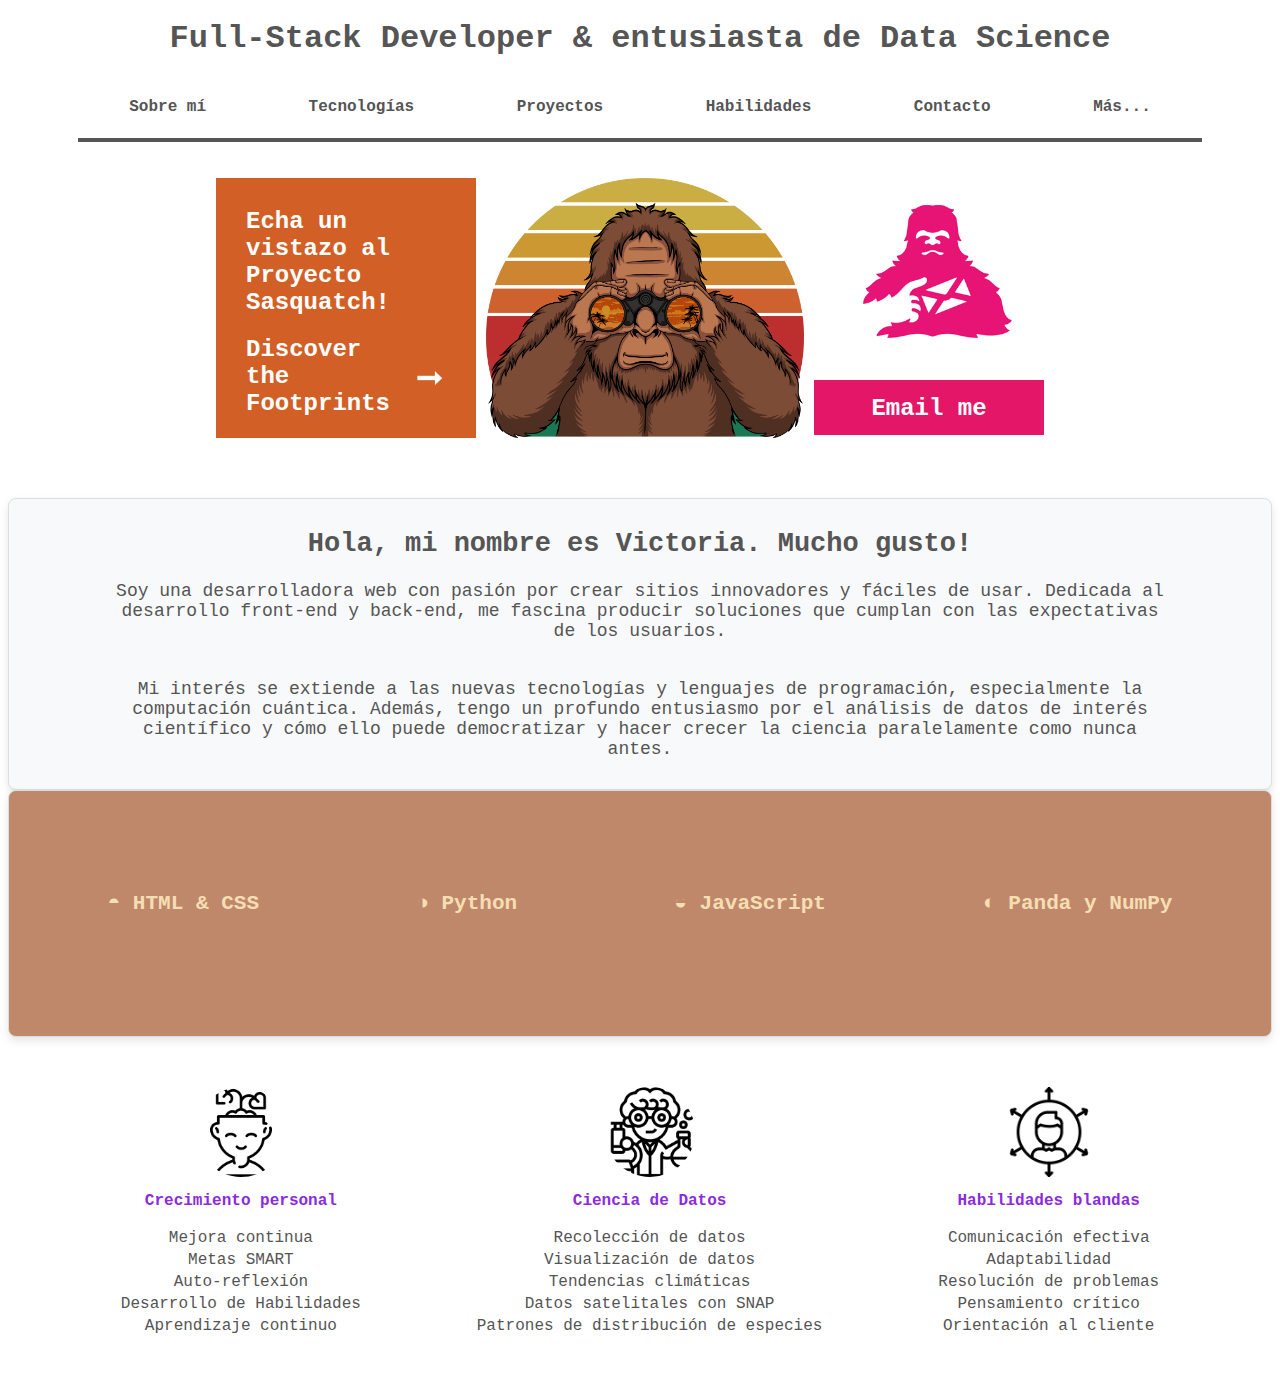
<file: index.html>
<!DOCTYPE html>
<html lang="es">
    <head>
        <meta charset="UTF-8">
        <meta http-equiv="X-UA-Compatible" content="IE=edge">
        <meta name="viewport" content="width=device-width, initial-scale=1.0">
        <title>Portafolio</title>
        <link rel="preconnect" href="https://fonts.googleapis.com">
        <link rel="preconnect" href="https://fonts.gstatic.com" crossorigin>
        <link rel="stylesheet" href="./css/styles.css">
        <script defer src="js/script.js"></script>
    </head>
    <body>
        <header>
            <h1>Full-Stack Developer & entusiasta de Data Science</h1>
        </header>
  
        <nav>
            <h4><a class="nav-link" href="#about-me">Sobre mí</a></h4>
            <h4><a class="nav-link" href="#container-tecnologias">Tecnologías</a></h4>
            <h4><a class="nav-link" href="#proyects">Proyectos</a></h4>
            <h4><a class="nav-link" href="#habilidades">Habilidades</a></h4>
            <h4><a class="nav-link" href="#contacto">Contacto</a></h4>
            <h4><a href="#">Más...</a></h4>
        </nav>

        <main>
            <div class="mainTitle">
                <br><br>

            </div>
            <div class="contenedor-main">
                <div id="contenedorIzq">
                    <!-- main: izquierda -->
                    <div class="cuadroIzq">
                        <h2>Echa un vistazo al Proyecto Sasquatch!
                        </h2>
                        <div id="subcontenedorIzq">
                            <h2>Discover the Footprints</h2> 
                            <img id="flecha" src="./images/assets/arrow-light.png" alt="flecha">
                        </div>
                    </div>
                    <div id="proyects" class="cuadroInteractivo">
                      <a href="https://github.com/Vikpezoa/Proyecto_Sasquatch.git" class="text-white"><img src="./images/Sasquatch.png" class="interactiva" onmouseover="pasarImagen('./images/big.png')" onmouseout="regresarImagen('./images/Sasquatch.png')" alt="sasquatch"></a>
                    </div>
                </div>
                <!-- main: derecha -->
                <div class="contenedorDer">
                    <div class="cuadroSupDer">
                        <img src="./images/mail.png" alt="mail">
                    </div>
                    <div id="contacto" class="cuadroInfDer">
                        <h2><a href="./mail.html" class="text-white">Email me</a></h2>
                    </div>
                </div>  
            </div>
        </main> 

        <div id="about-me">
          <div>
            <h2>Hola, mi nombre es <strong>Victoria</strong>. Mucho gusto!</h2>
          </div>
          <div>
            <p>Soy una desarrolladora web con pasión por crear sitios innovadores y fáciles de usar. Dedicada al desarrollo front-end y back-end, me fascina producir soluciones que cumplan con las expectativas de los usuarios.</p>
            <br>Mi interés se extiende a las nuevas tecnologías y lenguajes de programación, especialmente la computación cuántica. Además, tengo un profundo entusiasmo por el análisis de datos de interés científico y cómo ello puede democratizar y hacer crecer la ciencia paralelamente como nunca antes.
        </div>
      </div>

      <div id="container-tecnologias">
        <div class="containers">
          <div>
            <h3>◓ HTML & CSS</h3>
          </div>
          <div>
            <h3>◑ Python</h3>
          </div>
          <div>
            <h3>◒ JavaScript</h3>
          </div>
          <div>
            <h3>◐ Panda y NumPy</h3>
          </div>

        </div>   
      </div>
  
        <footer id="habilidades">
          <div class="footer div">
            <img src="./images/self-growth.png" alt="autodesarrollo">
            <h3 class="text-blueviolet">Crecimiento personal</h3>
            <table>
              <tbody>
                <tr>
                  <td>Mejora continua</td>
                </tr>
                <tr>
                  <td>Metas SMART</td>
                </tr>
                <tr>
                  <td>Auto-reflexión</td>
                </tr>
                <tr>
                  <td>Desarrollo de Habilidades</td>
                </tr>
                <tr>
                  <td>Aprendizaje continuo</td>
                </tr>
              </tbody>
            </table>                  
          </div> 
          <div class="footer div">
            <img src="./images/science.png" alt="ciencia-datos">
            <h3 class="text-blueviolet">Ciencia de Datos</h3>
            <table>
              <tbody>
                <tr>
                  <td>Recolección de datos</td>
                </tr>
                <tr>
                  <td>Visualización de datos</td>
                </tr>
                <tr>
                  <td>Tendencias climáticas</td>
                </tr>
                <tr>
                  <td>Datos satelitales con SNAP</td>
                </tr>
                <tr>
                  <td>Patrones de distribución de especies</td>
                </tr>
              </tbody>
            </table>                  
          </div>
          <div class="footer div">
            <img src="./images/soft.png" alt="Habilidades-blandas">
            <h3 class="text-blueviolet">Habilidades blandas</h3>
            <table>
             <tbody>
              <tr>
                <td>Comunicación efectiva</td>
              </tr>
              <tr>
                <td>Adaptabilidad</td>
              </tr>
              <tr>
                <td>Resolución de problemas</td>
              </tr>
              <tr>
                <td>Pensamiento crítico</td>
              </tr>
              <tr>
                <td>Orientación al cliente</td>
              </tr>
              </tbody>
            </table>
          </div>   
        </footer> 
    </body>
</html>
</file>
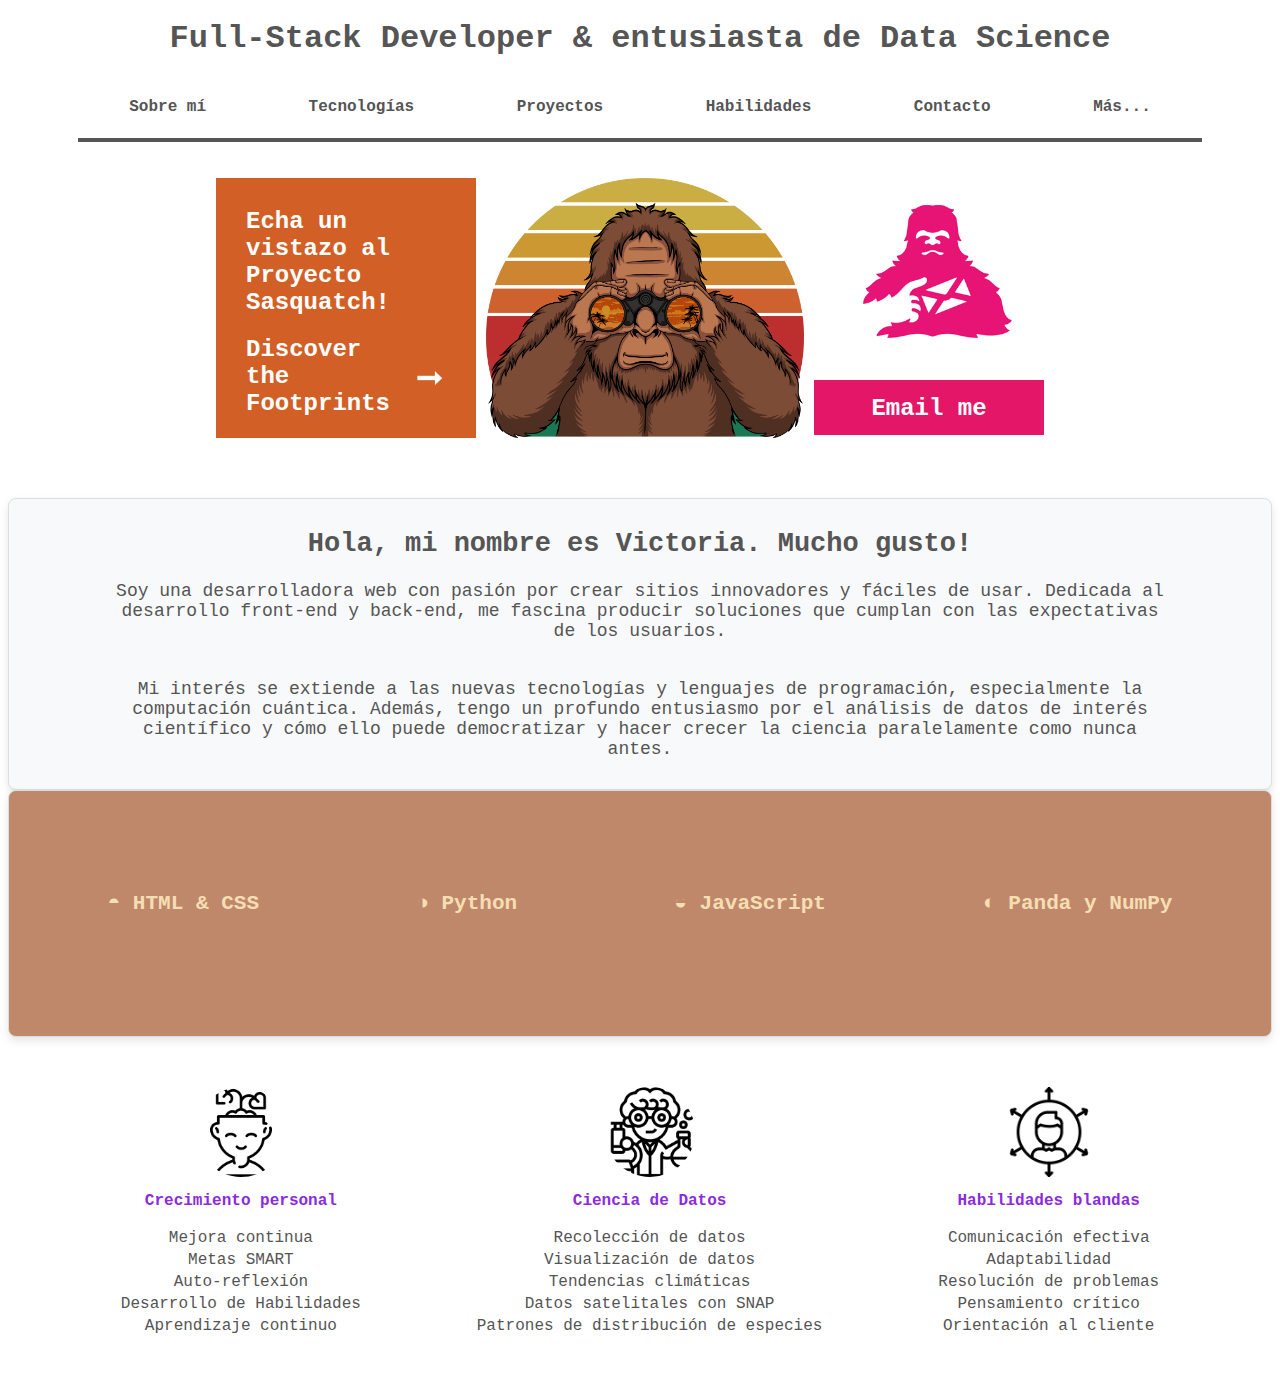
<file: Prueba final Módulo 2/index.html>
<!DOCTYPE html>
<html lang="es">
    <head>
        <meta charset="UTF-8">
        <meta http-equiv="X-UA-Compatible" content="IE=edge">
        <meta name="viewport" content="width=device-width, initial-scale=1.0">
        <title>Portafolio</title>
        <link rel="preconnect" href="https://fonts.googleapis.com">
        <link rel="preconnect" href="https://fonts.gstatic.com" crossorigin>
        <link rel="stylesheet" href="./css/styles.css">
        <script defer src="js/script.js"></script>
    </head>
    <body>
        <header>
            <h1>Full-Stack Developer & entusiasta de Data Science</h1>
        </header>
  
        <nav>
            <h4><a class="nav-link" href="#about-me">Sobre mí</a></h4>
            <h4><a class="nav-link" href="#container-tecnologias">Tecnologías</a></h4>
            <h4><a class="nav-link" href="#proyects">Proyectos</a></h4>
            <h4><a class="nav-link" href="#habilidades">Habilidades</a></h4>
            <h4><a class="nav-link" href="#contacto">Contacto</a></h4>
            <h4><a href="#">Más...</a></h4>
        </nav>

        <main>
            <div class="mainTitle">
                <br><br>

            </div>
            <div class="contenedor-main">
                <div id="contenedorIzq">
                    <!-- main: izquierda -->
                    <div class="cuadroIzq">
                        <h2>Echa un vistazo al Proyecto Sasquatch!
                        </h2>
                        <div id="subcontenedorIzq">
                            <h2>Discover the Footprints</h2> 
                            <img id="flecha" src="./images/assets/arrow-light.png" alt="flecha">
                        </div>
                    </div>
                    <div id="proyects" class="cuadroInteractivo">
                      <a href="https://github.com/Vikpezoa/Proyecto_Sasquatch.git" class="text-white"><img src="./images/Sasquatch.png" class="interactiva" onmouseover="pasarImagen('./images/big.png')" onmouseout="regresarImagen('./images/Sasquatch.png')" alt="sasquatch"></a>
                    </div>
                </div>
                <!-- main: derecha -->
                <div class="contenedorDer">
                    <div class="cuadroSupDer">
                        <img src="./images/mail.png" alt="mail">
                    </div>
                    <div id="contacto" class="cuadroInfDer">
                        <h2><a href="./mail.html" class="text-white">Email me</a></h2>
                    </div>
                </div>  
            </div>
        </main> 

        <div id="about-me">
          <div>
            <h2>Hola, mi nombre es <strong>Victoria</strong>. Mucho gusto!</h2>
          </div>
          <div>
            <p>Soy una desarrolladora web con pasión por crear sitios innovadores y fáciles de usar. Dedicada al desarrollo front-end y back-end, me fascina producir soluciones que cumplan con las expectativas de los usuarios.</p>
            <br>Mi interés se extiende a las nuevas tecnologías y lenguajes de programación, especialmente la computación cuántica. Además, tengo un profundo entusiasmo por el análisis de datos de interés científico y cómo ello puede democratizar y hacer crecer la ciencia paralelamente como nunca antes.
        </div>
      </div>

      <div id="container-tecnologias">
        <div class="containers">
          <div>
            <h3>◓ HTML & CSS</h3>
          </div>
          <div>
            <h3>◑ Python</h3>
          </div>
          <div>
            <h3>◒ JavaScript</h3>
          </div>
          <div>
            <h3>◐ Panda y NumPy</h3>
          </div>

        </div>   
      </div>
  
        <footer id="habilidades">
          <div class="footer div">
            <img src="./images/self-growth.png" alt="autodesarrollo">
            <h3 class="text-blueviolet">Crecimiento personal</h3>
            <table>
              <tbody>
                <tr>
                  <td>Mejora continua</td>
                </tr>
                <tr>
                  <td>Metas SMART</td>
                </tr>
                <tr>
                  <td>Auto-reflexión</td>
                </tr>
                <tr>
                  <td>Desarrollo de Habilidades</td>
                </tr>
                <tr>
                  <td>Aprendizaje continuo</td>
                </tr>
              </tbody>
            </table>                  
          </div> 
          <div class="footer div">
            <img src="./images/science.png" alt="ciencia-datos">
            <h3 class="text-blueviolet">Ciencia de Datos</h3>
            <table>
              <tbody>
                <tr>
                  <td>Recolección de datos</td>
                </tr>
                <tr>
                  <td>Visualización de datos</td>
                </tr>
                <tr>
                  <td>Tendencias climáticas</td>
                </tr>
                <tr>
                  <td>Datos satelitales con SNAP</td>
                </tr>
                <tr>
                  <td>Patrones de distribución de especies</td>
                </tr>
              </tbody>
            </table>                  
          </div>
          <div class="footer div">
            <img src="./images/soft.png" alt="Habilidades-blandas">
            <h3 class="text-blueviolet">Habilidades blandas</h3>
            <table>
             <tbody>
              <tr>
                <td>Comunicación efectiva</td>
              </tr>
              <tr>
                <td>Adaptabilidad</td>
              </tr>
              <tr>
                <td>Resolución de problemas</td>
              </tr>
              <tr>
                <td>Pensamiento crítico</td>
              </tr>
              <tr>
                <td>Orientación al cliente</td>
              </tr>
              </tbody>
            </table>
          </div>   
        </footer> 
    </body>
</html>
</file>
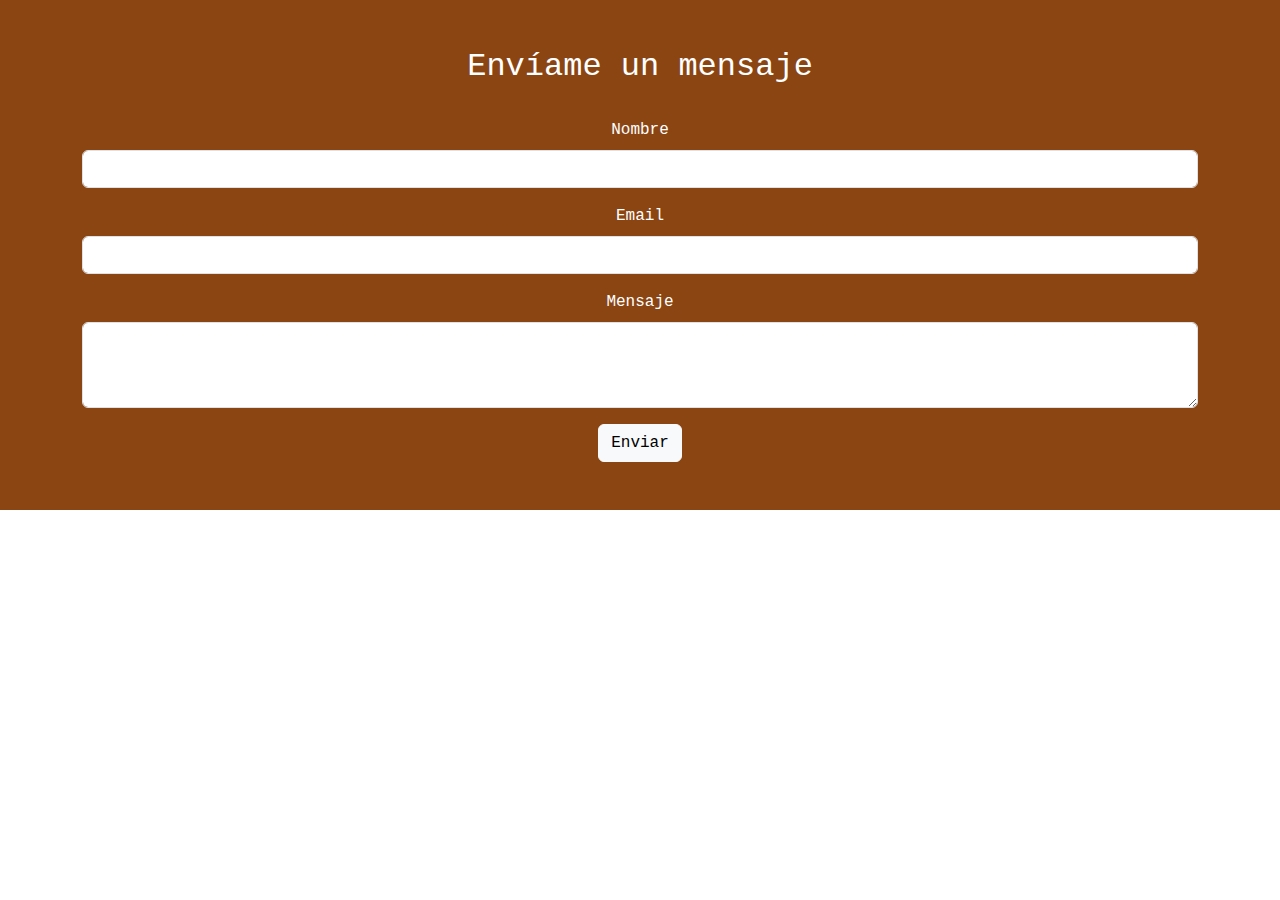
<file: mail.html>
<!DOCTYPE html>
<html lang="es">
    <head>
        <meta charset="UTF-8">
        <meta http-equiv="X-UA-Compatible" content="IE=edge">
        <meta name="viewport" content="width=device-width, initial-scale=1.0">
        <title>Portafolio</title>
        <link href="https://cdn.jsdelivr.net/npm/bootstrap@5.3.2/dist/css/bootstrap.min.css" rel="stylesheet">
        <link rel="stylesheet" href="./css/styles.css">
        <link rel="preconnect" href="https://fonts.googleapis.com">
        <link rel="preconnect" href="https://fonts.gstatic.com" crossorigin>
        <link href="https://fonts.googleapis.com/css2?family=PT+Sans:wght@700&family=Raleway:wght@300&display=swap" rel="stylesheet">
        <script defer src="js/script.js"></script>
    </head>
    <body style="font-family: 'Courier New', Courier, monospace;">
        <section id="contact" class="py-5" style="background-color: #8B4513; color: white;">
            <div class="container">
                <h2 class="text-center">Envíame un mensaje</h2><br>
                <form id="contact-form" class="text-center">
                    <div class="mb-3">
                        <label for="name" class="form-label">Nombre</label>
                        <input type="text" class="form-control" id="name" required>
                    </div>
                    <div class="mb-3">
                        <label for="email" class="form-label">Email</label>
                        <input type="email" class="form-control" id="email" required>
                    </div>
                    <div class="mb-3">
                        <label for="message" class="form-label">Mensaje</label>
                        <textarea class="form-control" id="message" rows="3" required></textarea>
                    </div>
                    <button type="submit" class="btn btn-light">Enviar</button>
                </form>
            </div>
        </section>
</file>
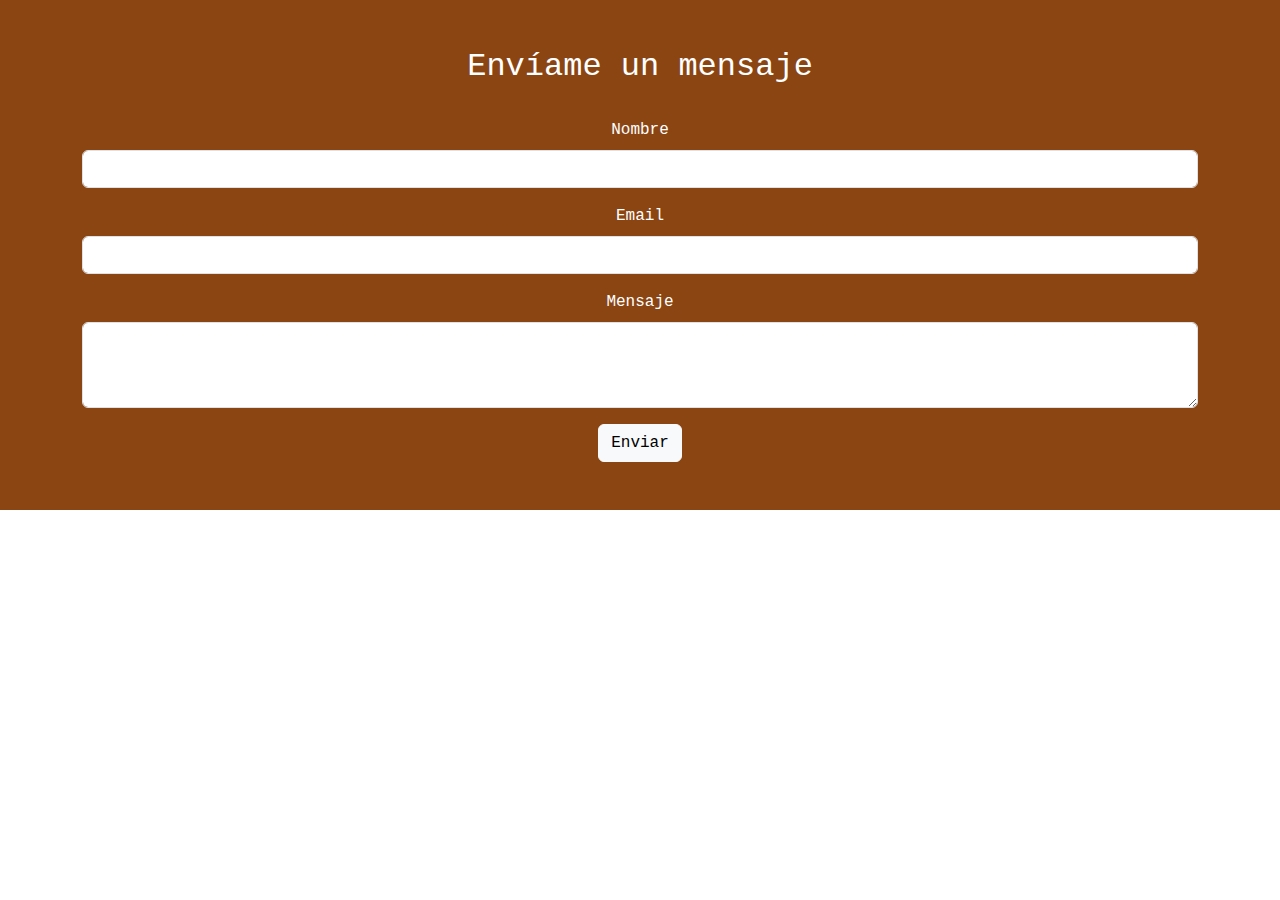
<file: Prueba final Módulo 2/mail.html>
<!DOCTYPE html>
<html lang="es">
    <head>
        <meta charset="UTF-8">
        <meta http-equiv="X-UA-Compatible" content="IE=edge">
        <meta name="viewport" content="width=device-width, initial-scale=1.0">
        <title>Portafolio</title>
        <link href="https://cdn.jsdelivr.net/npm/bootstrap@5.3.2/dist/css/bootstrap.min.css" rel="stylesheet">
        <link rel="stylesheet" href="./css/styles.css">
        <link rel="preconnect" href="https://fonts.googleapis.com">
        <link rel="preconnect" href="https://fonts.gstatic.com" crossorigin>
        <link href="https://fonts.googleapis.com/css2?family=PT+Sans:wght@700&family=Raleway:wght@300&display=swap" rel="stylesheet">
        <script defer src="js/script.js"></script>
    </head>
    <body style="font-family: 'Courier New', Courier, monospace;">
        <section id="contact" class="py-5" style="background-color: #8B4513; color: white;">
            <div class="container">
                <h2 class="text-center">Envíame un mensaje</h2><br>
                <form id="contact-form" class="text-center">
                    <div class="mb-3">
                        <label for="name" class="form-label">Nombre</label>
                        <input type="text" class="form-control" id="name" required>
                    </div>
                    <div class="mb-3">
                        <label for="email" class="form-label">Email</label>
                        <input type="email" class="form-control" id="email" required>
                    </div>
                    <div class="mb-3">
                        <label for="message" class="form-label">Mensaje</label>
                        <textarea class="form-control" id="message" rows="3" required></textarea>
                    </div>
                    <button type="submit" class="btn btn-light">Enviar</button>
                </form>
            </div>
        </section>
</file>
<file: css/styles.css>
* {
    font-family: 'Courier New', Courier, monospace; 
    margin-top: 0; 
}

header {
    color: #555;
    display: flex;
    justify-content: space-around;
    margin: 20px 70px;
}

nav {
    display: flex;
    justify-content: space-around;
    border-bottom: 4px solid #555;
    margin: 0 70px;
}

a {
    text-decoration: none;
    color: #555;
}

/* Main */

.contenedor-main {
    display: flex;
    justify-content: center;
}

#flecha {
    width: 35px;
    height: 35px;
    margin-top: 24px;
}

/* Contenedor mitad izquierda */
#contenedorIzq {
    display: flex;
}
#subcontenedorIzq {
    display: flex;
}

.cuadroIzq {
    color: white;
    background-color: rgb(209, 95, 38);;
    width: 200px;
    height: 200px;
    padding: 30px;
    margin: 0 10px 10px;
}

.cuadroInteractivo img {
    width: 318px;
    height: 260px;
}

/* Contenedor mitad derecha */
.cuadroSupDer img {
    width: 250px;
    margin: 0px 10px 10px;
}

.cuadroInfDer {
    color: white;
    background-color: #e31668;
    width: 230px;
    height: 40px;
    text-align: center;
    margin: 0 10px 10px;
    padding-top: 15px;
}

#about-me {
    color: #555;
    background-color: #f8f9fa;
    padding: 30px; 
    border-radius: 8px; 
    border: 1px solid #ddd; 
    box-shadow: 0 4px 8px rgba(0, 0, 0, 0.1);
    font-size: 18px; 
    margin-top: 50px;
    padding-left: 100px;
    padding-right: 100px;
    text-align: center;
    align-items: baseline;  
}

#descripcion {
    color: #555;
    background-color: #f8f9fa;
    padding: 30px; 
    border-radius: 8px; 
    border: 1px solid #ddd; 
    box-shadow: 0 4px 8px rgba(0, 0, 0, 0.1);
    font-size: 18px; 
    margin-top: 50px;
    text-align: center;  
}

footer {
    color: #555;
    font: inherit;
    text-align: center;
    display: flex;
    justify-content: space-evenly;
    margin-bottom: 50px;
}

footer img {
    width: 90px;
    height: auto;
    border-radius: 50%;
    margin: 0 60px 10px;   
}

.text-blueviolet {
    font: inherit; 
    font-weight: bold;
    color:blueviolet
}

#container-tecnologias {
    background-color:rgb(192, 136, 106);
    justify-content: space-around;   
    padding-top: 100px;
    padding-bottom: 100px;
    padding-left: 20px;
    padding-right: 20px;
    margin-bottom: 50px;
    border-radius: 8px; 
    border: 1px solid #ddd; 
    box-shadow: 0 4px 8px rgba(0, 0, 0, 0.1);
}

.containers {
    font-size: large;
    display: flex;
    justify-content: space-around;
    text-align: center;
    color: wheat;
}

.text-white {
    color: white;
}
</file>
<file: Prueba final Módulo 2/css/styles.css>
* {
    font-family: 'Courier New', Courier, monospace; 
    margin-top: 0; 
}

header {
    color: #555;
    display: flex;
    justify-content: space-around;
    margin: 20px 70px;
}

nav {
    display: flex;
    justify-content: space-around;
    border-bottom: 4px solid #555;
    margin: 0 70px;
}

a {
    text-decoration: none;
    color: #555;
}

/* Main */

.contenedor-main {
    display: flex;
    justify-content: center;
}

#flecha {
    width: 35px;
    height: 35px;
    margin-top: 24px;
}

/* Contenedor mitad izquierda */
#contenedorIzq {
    display: flex;
}
#subcontenedorIzq {
    display: flex;
}

.cuadroIzq {
    color: white;
    background-color: rgb(209, 95, 38);;
    width: 200px;
    height: 200px;
    padding: 30px;
    margin: 0 10px 10px;
}

.cuadroInteractivo img {
    width: 318px;
    height: 260px;
}

/* Contenedor mitad derecha */
.cuadroSupDer img {
    width: 250px;
    margin: 0px 10px 10px;
}

.cuadroInfDer {
    color: white;
    background-color: #e31668;
    width: 230px;
    height: 40px;
    text-align: center;
    margin: 0 10px 10px;
    padding-top: 15px;
}

#about-me {
    color: #555;
    background-color: #f8f9fa;
    padding: 30px; 
    border-radius: 8px; 
    border: 1px solid #ddd; 
    box-shadow: 0 4px 8px rgba(0, 0, 0, 0.1);
    font-size: 18px; 
    margin-top: 50px;
    padding-left: 100px;
    padding-right: 100px;
    text-align: center;
    align-items: baseline;  
}

#descripcion {
    color: #555;
    background-color: #f8f9fa;
    padding: 30px; 
    border-radius: 8px; 
    border: 1px solid #ddd; 
    box-shadow: 0 4px 8px rgba(0, 0, 0, 0.1);
    font-size: 18px; 
    margin-top: 50px;
    text-align: center;  
}

footer {
    color: #555;
    font: inherit;
    text-align: center;
    display: flex;
    justify-content: space-evenly;
    margin-bottom: 50px;
}

footer img {
    width: 90px;
    height: auto;
    border-radius: 50%;
    margin: 0 60px 10px;   
}

.text-blueviolet {
    font: inherit; 
    font-weight: bold;
    color:blueviolet
}

#container-tecnologias {
    background-color:rgb(192, 136, 106);
    justify-content: space-around;   
    padding-top: 100px;
    padding-bottom: 100px;
    padding-left: 20px;
    padding-right: 20px;
    margin-bottom: 50px;
    border-radius: 8px; 
    border: 1px solid #ddd; 
    box-shadow: 0 4px 8px rgba(0, 0, 0, 0.1);
}

.containers {
    font-size: large;
    display: flex;
    justify-content: space-around;
    text-align: center;
    color: wheat;
}

.text-white {
    color: white;
}
</file>
